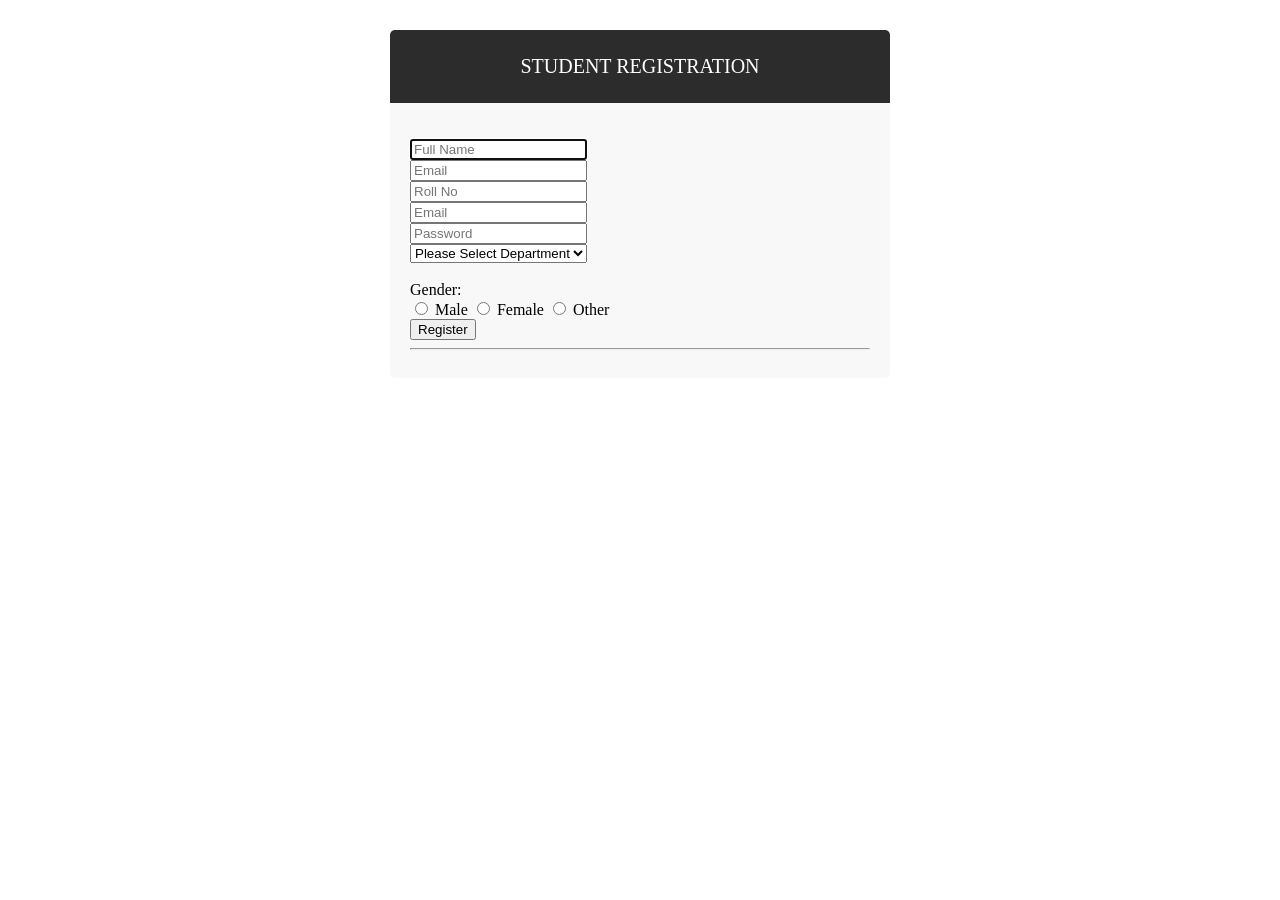
<file: FrontEnd/loginrint.html>
<!DOCTYPE html>
<html lang="en">

<head>
    <meta charset="utf-8">
    <meta name="viewport" content="width=device-width, initial-scale=1.0">
    <meta name="description" content="">
    <meta name="author" content="Dashboard">
    <meta name="keyword" content="Dashboard, Bootstrap, Admin, Template, Theme, Responsive, Fluid, Retina">

    <title>Student Registration</title>
    <style>
        body {
            background-image: url('https://img.freepik.com/free-photo/green-paint-wall-background-texture_53876-23269.jpg');
            background-position: center;
            background-repeat: no-repeat;
            background-size: cover;

        }

        .form-login {
            max-width: 500px;
            margin: 30px auto 0;
            background: #f8f8f8;
            border-radius: 5px;
            -webkit-border-radius: 5px;
        }

        .form-login h2.form-login-heading {
            margin: 0;
            padding: 25px 20px;
            text-align: center;
            background: #2c2c2c;
            border-radius: 5px 5px 0 0;
            -webkit-border-radius: 5px 5px 0 0;
            color: #fff;
            font-size: 20px;
            text-transform: uppercase;
            font-weight: 300;
        }

        .login-wrap {
            padding: 20px;
        }

        .login-wrap .registration {
            text-align: center;
        }

        .login-social-link {
            display: block;
            margin-top: 20px;
            margin-bottom: 15px;
        }
    </style>
    <!-- CSS-->
    <link rel="stylesheet" href="https://cdn.jsdelivr.net/npm/bootstrap@4.6.2/dist/css/bootstrap.min.css"integrity="sha384-xOolHFLEh07PJGoPkLv1IbcEPTNtaed2xpHsD9ESMhqIYd0nLMwNLD69Npy4HI+N" crossorigin="anonymous">
    

</head>

<body>

    <div id="login-page">
        <div class="container">

            <form class="form-login" method="post">
                <h2 class="form-login-heading"> Student Registration</h2>
                <p style="padding-left: 1%; color: green">



                </p>
                <div class="login-wrap">
                    <input type="text" class="form-control" placeholder="Full Name" name="fullname" required="required"
                        autofocus><br>
                    <input type="text" class="form-control" placeholder="Email " name="Email" required="required"
                        autofocus><br>
                    <input type="text" class="form-control" placeholder="Roll No" name="Roll No" required="required"
                        autofocus>
                    <br>
                    <input type="email" class="form-control" placeholder="Email" id="email" onBlur="userAvailability()"
                        name="email" required="required">
                    <span id="user-availability-status1" style="font-size:12px;"></span>
                    <br>
                    <input type="password" class="form-control" placeholder="Password" required="required"
                        name="password"><br>

                    <div data-mdb-input-init class="form-outline ">
                        <select name="role" class="form-control input_box">
                            <option value="">Please Select Department</option>

                            <option value="cs">Computer Science</option>
                            <option value="it">Information Technology</option>
                            <option value="mech">Mechanical Engineering</option>
                        </select>
                    </div>
                    <br>
                    <div class="form-group">
                        <label>Gender:</label>
                        <div class="radio-group">
                            <label><input type="radio" name="gender" value="male" required> Male</label>
                            <label><input type="radio" name="gender" value="female"> Female</label>
                            <label><input type="radio" name="gender" value="other"> Other</label>
                        </div>
                    </div>

                    <button class="btn btn-theme btn btn-success btn-block" type="submit" name="submit" id="submit"><i
                            class="fa fa-user" aria-hidden="true"></i> Register</button>
                    <hr>



                </div>



            </form>

        </div>
    </div>

</body>

</html>
</file>
